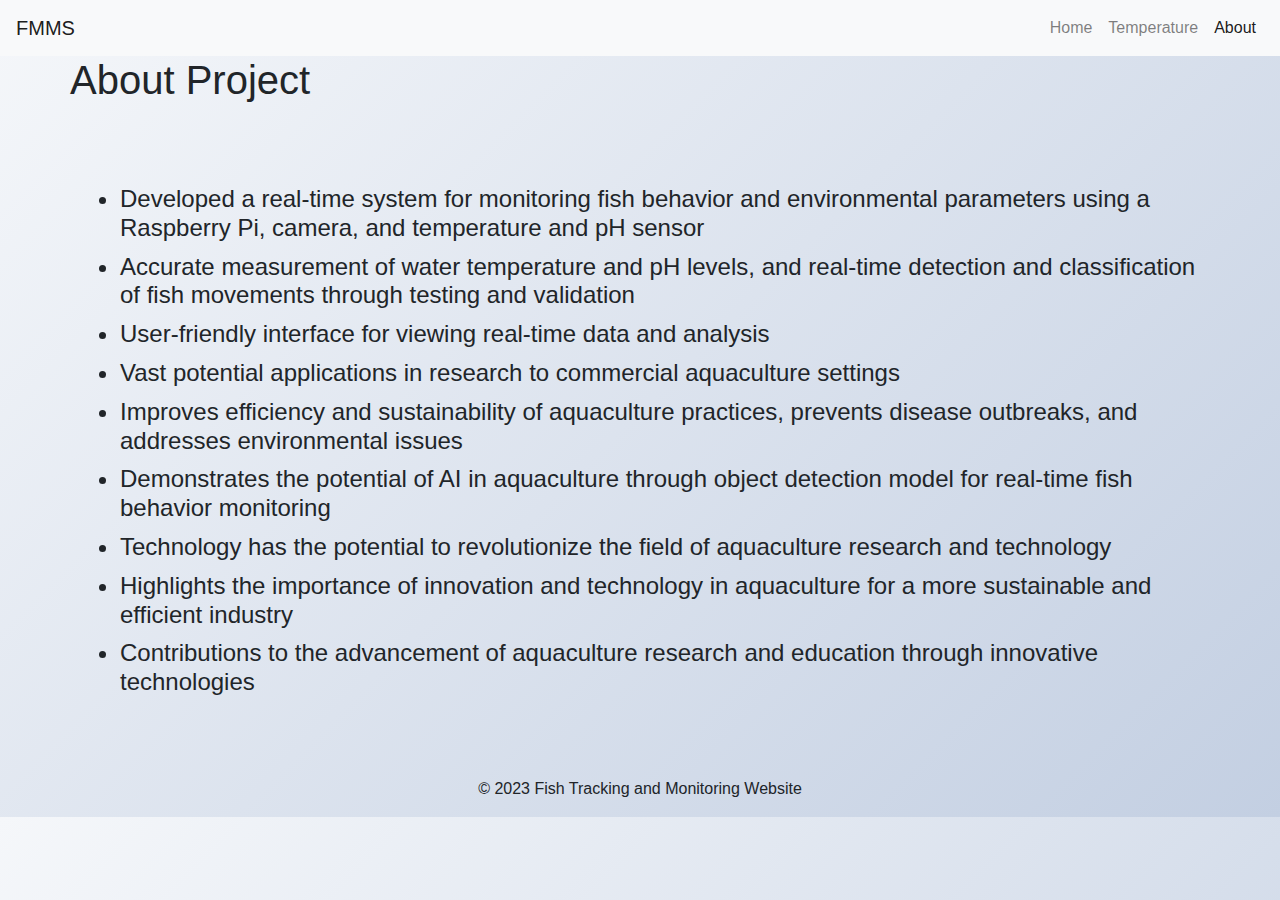
<file: about.html>
<!DOCTYPE html>
<html lang="en">

<head>
  <meta charset="UTF-8">
  <meta name="viewport" content="width=device-width, initial-scale=1.0">
  <!-- Bootstrap CSS -->
  <link rel="stylesheet" href="https://maxcdn.bootstrapcdn.com/bootstrap/4.5.2/css/bootstrap.min.css">
  <title>About</title>
  <link rel="icon" type="image/x-icon" href="https://i.imgur.com/t5pvkib.png">
  <link rel="stylesheet" href="style.css">
  
</head>

<body>

    <!-- Navbar -->
    <nav class="navbar navbar-expand-lg navbar-light bg-light">
        <a class="navbar-brand" href="index.html">FMMS</a>
        <button class="navbar-toggler" type="button" data-toggle="collapse" data-target="#navbarNavAltMarkup"
        aria-controls="navbarNavAltMarkup" aria-expanded="false" aria-label="Toggle navigation">
        <span class="navbar-toggler-icon"></span>
        </button>
        <div class="collapse navbar-collapse" id="navbarNavAltMarkup">
        <div class="navbar-nav ml-auto">
            <a class="nav-item nav-link" href="index.html">Home <span class="sr-only">(current)</span></a>
            <a class="nav-item nav-link" href="temperature.html">Temperature</a>
            <a class="nav-item nav-link active" href="#">About</a>
        </div>
        </div>
    </nav>

  <!-- About Us Page -->
  <div class="container">
    <div class="row">
      <header ><h1>About Project</h1></header>
      <div>
        
        <p class="text-justify" style="text-align: center; padding-top: 5%;"><h4><ul>
          <li>Developed a real-time system for monitoring fish behavior and environmental parameters using a Raspberry Pi, camera, and temperature and pH sensor</li>
          <li>Accurate measurement of water temperature and pH levels, and real-time detection and classification of fish movements through testing and validation</li>
          <li>User-friendly interface for viewing real-time data and analysis</li>
          <li>Vast potential applications in research to commercial aquaculture settings</li>
          <li>Improves efficiency and sustainability of aquaculture practices, prevents disease outbreaks, and addresses environmental issues</li>
          <li>Demonstrates the potential of AI in aquaculture through object detection model for real-time fish behavior monitoring</li>
          <li>Technology has the potential to revolutionize the field of aquaculture research and technology</li>
          <li>Highlights the importance of innovation and technology in aquaculture for a more sustainable and efficient industry</li>
          <li>Contributions to the advancement of aquaculture research and education through innovative technologies</li>
        </ul></h4></p>
      </div>
      
    </div>
  </div>
  <footer class="footer">
		<p style="text-align: center; padding-top: 5%;">&copy; 2023 Fish Tracking and Monitoring Website</p>
	</footer>
  <!-- Bootstrap JS -->
  <script src="https://code.jquery.com/jquery-3.5.1.slim.min.js"></script>
  <script src="https://cdn.jsdelivr.net/npm/@popperjs/core@2.0.7/dist/umd/popper.min.js"></script>
  <script src="https://maxcdn.bootstrapcdn.com/bootstrap/4.5.2/js/bootstrap.min.js"></script>
</body>

</html>
</file>
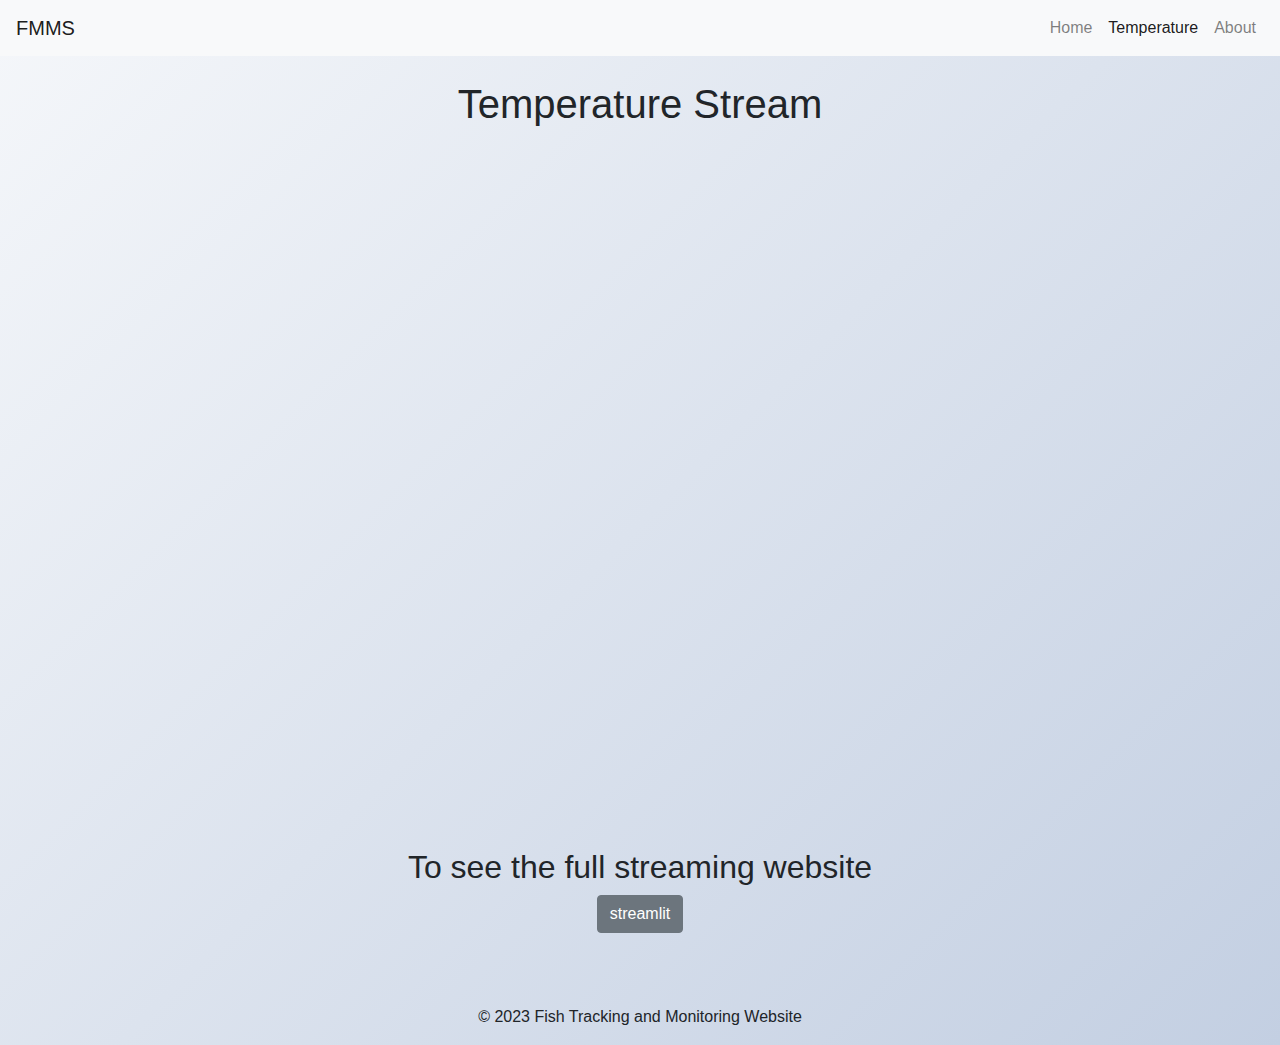
<file: temperature.html>
<!DOCTYPE html>
<html>
<head>
  <meta charset="utf-8">
  <title>Temperature</title>
  <link rel="icon" type="image/x-icon" href="https://i.imgur.com/t5pvkib.png">
  <!-- Add Bootstrap CSS link -->
  <link rel="stylesheet" href="https://maxcdn.bootstrapcdn.com/bootstrap/4.5.2/css/bootstrap.min.css">
  <link rel="stylesheet" href="style.css">
  <style>
    /* Add custom CSS for iframe to make it responsive */
    .embed-container {
      position: relative;
      padding-bottom: 56.25%;
      height: 0;
      overflow: hidden;
    }
    .embed-container iframe {
      position: absolute;
      top: 0;
      left: 0;
      width: 100%;
      height: 100%;
    }
  </style>
</head>
<body>
    <!-- Navbar -->
    <nav class="navbar navbar-expand-lg navbar-light bg-light">
      <a class="navbar-brand" href="index.html">FMMS</a>
      <button class="navbar-toggler" type="button" data-toggle="collapse" data-target="#navbarNavAltMarkup"
      aria-controls="navbarNavAltMarkup" aria-expanded="false" aria-label="Toggle navigation">
      <span class="navbar-toggler-icon"></span>
      </button>
      <div class="collapse navbar-collapse" id="navbarNavAltMarkup">
      <div class="navbar-nav ml-auto">
          <a class="nav-item nav-link" href="index.html">Home <span class="sr-only">(current)</span></a>
          <a class="nav-item nav-link active" href="#">Temperature</a>
          <a class="nav-item nav-link" href="about.html">About</a>
      </div>
      </div>
  </nav>
  
  <div class="container mt-4" >
    <h1  style="text-align: center;">Temperature Stream</h1>
    <br>
    <!-- Content of the page -->
    <div class="embed-container" style="text-align: center;">
      <iframe style="padding-left: 6%; padding-right: 6%;"  src="https://iot.app.initialstate.com/embed/#/tiles/bkt_2si698lh0x0gzw" frameborder="0" allowfullscreen></iframe>
      
    </div>
    
  </div>
  <div  style="text-align: center; padding-top: 5%;">
    <h2 >To see the full streaming website</h2>
  <h3><a target="_blank" style="color:gray;" href="https://aswathama.streamlit.app/"><button style="text-align: center;" type="button" class="btn btn-secondary">streamlit</button></a></h3>
  </div>
  
  
  <footer class="footer">
		<p style="text-align: center; padding-top: 5%;">&copy; 2023 Fish Tracking and Monitoring Website</p>
	</footer>
  <!-- Add Bootstrap and jQuery JavaScript links -->
  <script src="https://code.jquery.com/jquery-3.5.1.slim.min.js"></script>
  <script src="https://cdn.jsdelivr.net/npm/@popperjs/core@2.0.7/dist/umd/popper.min.js"></script>
  <script src="https://maxcdn.bootstrapcdn.com/bootstrap/4.5.2/js/bootstrap.min.js"></script>
</body>
</html>
</file>
<file: style.css>
body{
    background: linear-gradient(135deg, #f5f7fa 0%, #c3cfe2 100%);
}
* {box-sizing:border-box}

.slideshow{
    background-color: transparent;
    width: 45%;
    margin-left: 27%;
    margin-right: 27%;
}
li{
    margin: 10px;
  }
</file>
